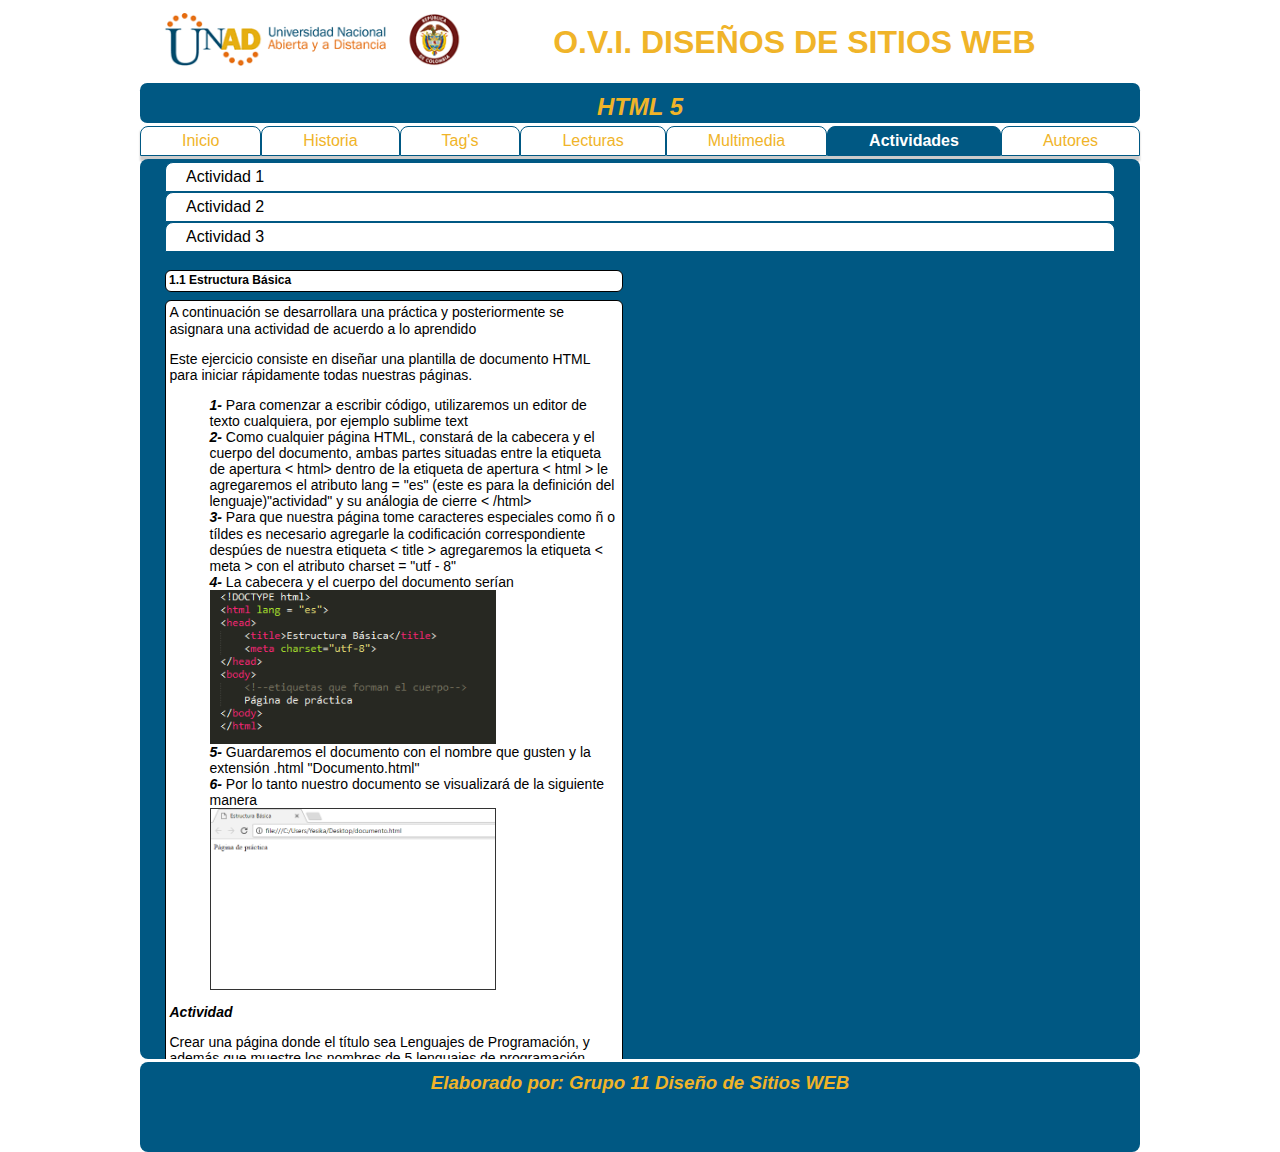
<file: Actividades.html>
<!DOCTYPE hmtl>
<html lang = "es">
<head>
    <title> OVI HTML5 </title>
    <meta charset="utf-8">
    <meta description="Este OVI permite revisar los Tag's de HTML5">
    <script type="text/javascript" src="js/seccionesVisibles.js"></script>
    <link rel="stylesheet" type="text/css" href="css/normalize.css">
    <link rel="stylesheet" type="text/css" href="css/estilos.css">
    
</head>
<body>
    <header class = "margenes"> 
    <section>
            <img  id="unadLogo" src="img/logo.png" alt="logo" width="350px" height="56px">
            <h1 class="tHeader"> O.V.I. DISEÑOS DE SITIOS WEB</h1>      
        </section>
        <section>
            <h2 class="tituloHtml principalLetra principalFondo">HTML 5</h2>
        </section>
<section id="menuH">
            <input type="checkbox" id="btn_menu">
            <label for="btn_menu">
                <img src="img/menu96negro.png" alt="menu">          
            </label>
            <nav class="menu">
                <ul >
                    <li><a class="principalLetra" href="index.html">Inicio</a></li>
                    <li><a class="principalLetra" href="Historia.html">Historia</a></li>
                    <li><a class="principalLetra" href="Tags.html">Tag's</a></li>
                    <li><a class="principalLetra"  href="Lecturas.html">Lecturas</a></li>
                    <li><a class="principalLetra" href="Multimedia.html">Multimedia</a></li>
                    <li><a class="menuSelecionado principalLetra" href="Actividades.html">Actividades</a></li>
                    <li><a class="principalLetra" href="Autores.html">Autores</a></li>
                </ul>
            </nav>
        </section>
    </header>
<section class="contenedorLecturas principalFondo margenes">
    <section class="principal principalTamanoLecturas">
        <section id="subMenuL">
            <nav class = "subMenu">
                <ul >
                    <li> <a class = "letraSubItem" href = "javascript:MostrarActividad('actividadUno')" >Actividad 1 </a></li>
                    <li> <a class = "letraSubItem" href = "javascript:MostrarActividad('actividadDos')">Actividad 2 </a></li>
                    <li> <a class = "letraSubItem" href = "javascript:MostrarActividad('actividadTres')">Actividad 3 </a></li>
                </ul>
            </nav>
        </section>
    <section class="subLecAct altoAct">
        <section id="actividadUno">  
            <h1 class="tSubActividad">1.1 Estructura Básica</h1>
            <article class="pSubLecAct" > 
                <p>
                    A continuación se desarrollara una práctica y posteriormente se asignara una actividad de acuerdo a lo aprendido
                </p>
               <p>
                    Este ejercicio consiste en diseñar una plantilla de documento HTML para iniciar rápidamente todas nuestras páginas.
                    <ul  class = "actividad">
                        <li>
                            <em>1- </em> Para comenzar a escribir código, utilizaremos un editor de texto cualquiera, por ejemplo sublime text
                        </li>
                        <li><em>2- </em> Como cualquier página HTML, constará de la cabecera y el cuerpo del documento, ambas partes situadas entre la etiqueta de apertura < html> dentro de la etiqueta de apertura < html > le agregaremos el atributo lang = "es" (este es para la definición del lenguaje)"actividad" y su análogia de cierre < /html> </li>
                        <li> <em>3- </em> Para que nuestra página tome caracteres especiales como ñ o tíldes es necesario agregarle la codificación correspondiente despúes de nuestra etiqueta < title > agregaremos la etiqueta < meta > con el atributo charset = "utf - 8"</em></li>
                        <li> <em>4- </em> La cabecera y el cuerpo del documento serían <a target="_blank" href="img/actividades/actividadUno.pngx"><img class = "alineadoTextoImagenCentro" id = "htmlLecturas" src="img/actividades/actividadUno.png" border = "1"></a></li>
                        <li> <em>5- </em> Guardaremos el documento con el nombre que gusten y la extensión .html "Documento.html"</li>
                        <li> <em>6- </em> Por lo tanto nuestro documento se visualizará de la siguiente manera </li>
                        <li> <a target="_blank" href="img/actividades/documento.png"><img class = "alineadoTextoImagenCentro" id = "htmlLecturas" src="img/actividades/documento.png" style="border:1px solid #333333;" ></a></li>
                    </ul>
                </p>
                <p><em>Actividad</em></p>
                <p>Crear una página donde el título sea Lenguajes de Programación, y además que muestre los nombres de 5 lenguajes de programación, separados por un saldo de línea</p>
            </article> 
           <h1 class="tSubActividad altoAnchoAct">1.2 Tamaños y Niveles</h1>
           <article class="pSubLecAct marginActUno" > 
                <p>
                    A continuación se desarrollara una práctica y posteriormente se asignara una actividad de acuerdo a lo aprendido
                </p>
               <p>
                   En esta práctica, crearemos un documento HTML para iniciarnos con el tamaño de la fuente.Para profundizar un poco más sobre este tema.
                    <ul  class = "actividad">
                        <li>
                            <em>1- </em> La cabecera del documento junto con la etiqueta de apertura sería
                        </li>
                        <li><a target="_blank" href="img/actividades/actividadDos.png"><img class = "alineadoTextoImagenCentro" id = "htmlLecturas" src="img/actividades/actividadDos.png" style="border:1px solid #333333;" ></a></li>
                        <li><em>2- </em> En una etiqueta tipo P(Parráfo), se le agrega el atributo style este es el elemento encargado de indicar la información de estilo, para darle tamaño a la letra de nuestros parráfos le agregamos la propiedad font-size especifica la dimensión de la letra, para los niveles se pueden utilizar las etiquetas < h1>, < h2>, < h3>, < h4>,< h5>,< h6>, de acuerdo con lo mencionado anteriormente el cuerpo del documento quedaria de la siguiente manera </li>
                         <li><a target="_blank" href="img/actividades/actividadDosBody.png"><img class = "alineadoTextoImagenCentro" id = "htmlLecturas" src="img/actividades/actividadDosBody.png" style="border:1px solid #333333;" ></a></li>
                        <li> <em>3- </em> Guardaremos el documento con el nombre que gusten y la extensión .html "Documento.html"</li>
                         <li><a target="_blank" href="img/actividades/actividadDosResultado.png"><img class = "alineadoTextoImagenCentro" id = "htmlLecturas" src="img/actividades/actividadDosResultado.png" style="border:1px solid #333333;" ></a></li>
                      </ul>
                </p>
                <p><em>Actividad</em></p>
                <p>Crear una página donde contenga un título de primer nivel < h1> y luego dos títulos de segundo y tercer nivel, definir un parráfo para cada titulo de segundo y tercer nivel y darle tamaño de letra para el parráfo de segundo nivel un tamaño medio y para los de tercer nivel un tamaño pequeño.</p>
            </article> 
            </section>
     </section> 
    
     </section>
</section>
<footer class="principalFondo margenes">
        <h3 class="tituloHtml principalLetra">Elaborado por: Grupo 11 Diseño de Sitios WEB</h6>
    </footer>
<body>
</html>
</file>
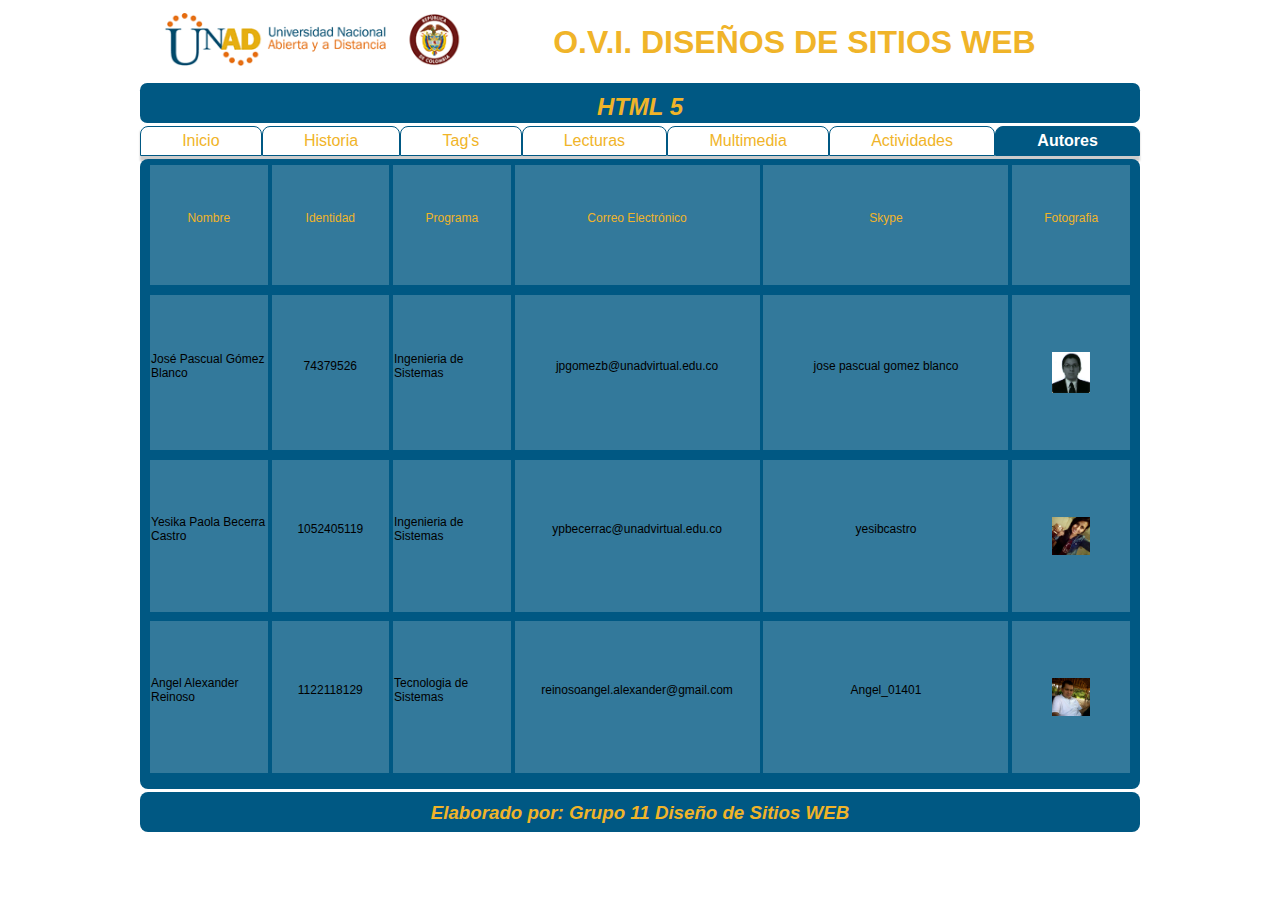
<file: Autores.html>
<!DOCTYPE html>
<html lang="es">
<head>
	<title>OVI HTML5</title>
	<meta charset="utf-8">
	<meta description="Este OVI permite revisar los Tag's de HTML5">
	<link rel="stylesheet" type="text/css" href="css/normalize.css">
	<link rel="stylesheet" type="text/css" href="css/estilos.css">
</head>

<body>
	<header class="margenes">
		<section>
			<img  id="unadLogo" src="img/logo.png" alt="logo" width="350px" height="56px">
			<h1 class="tHeader"> O.V.I. DISEÑOS DE SITIOS WEB</h1>		
		</section>
		<section>
			<h2 class="tituloHtml principalLetra principalFondo">HTML 5</h2>
		</section>	
		<section id="menuH">
			<input type="checkbox" id="btn_menu">
			<label for="btn_menu">
				<img src="img/menu96negro.png" alt="menu">			
			</label>
			<nav class="menu">
				<ul >
					<li><a class="principalLetra" href="index.html">Inicio</a></li>
					<li><a class="principalLetra" href="Historia.html">Historia</a></li>
					<li><a class="principalLetra" href="Tags.html">Tag's</a></li>
					<li><a class="principalLetra" href="Lecturas.html">Lecturas</a></li>
					<li><a class="principalLetra" href="Multimedia.html">Multimedia</a></li>
					<li><a class="principalLetra" href="Actividades.html">Actividades</a></li>
					<li><a class="menuSelecionado principalLetra" href="Autores.html">Autores</a></li>
				</ul>
			</nav>
		</section>
	</header>
	
	<section class="contenedor principalFondo margenes">
		<div class="autores">
			<div class="titAutores principalLetra itemGeneral"><p>Nombre</p></div>
			<div class="titAutores principalLetra itemGeneral"><p>Identidad</p></div>
			<div class="titAutores principalLetra itemGeneral"><p>Programa</p></div>
			<div class="titAutores principalLetra itemCorreo"><p>Correo Electrónico</p></div>
			<div class="titAutores principalLetra itemCorreo"><p>Skype</p></div>
			<div class="titAutores principalLetra itemGeneral"><p>Fotografia</p></div>

			<div class="itemAutores itemGeneral"><p>José Pascual Gómez Blanco</p></div>
			<div class="itemAutores itemGeneral"><p>74379526</p></div>
			<div class="itemAutores itemGeneral"><p>Ingenieria de Sistemas</p></div>
			<div class="itemAutores itemCorreo"><p>jpgomezb@unadvirtual.edu.co</p></div>
			<div class="itemAutores itemCorreo"><p>jose pascual gomez blanco</p></div>
			<div class="itemAutores itemGeneral"><img class="AutorFoto" src="img/foto.png" alt="menu"></div>

			<div class="itemAutores itemGeneral"><p>Yesika Paola Becerra Castro</p></div>
			<div class="itemAutores itemGeneral"><p>1052405119</p></div>
			<div class="itemAutores itemGeneral"><p>Ingenieria de Sistemas</p></div>
			<div class="itemAutores itemCorreo"><p>ypbecerrac@unadvirtual.edu.co</p></div>
			<div class="itemAutores itemCorreo"><p>yesibcastro</p></div>
			<div class="itemAutores itemGeneral"><img class="AutorFoto" src="img/Yesika.png" alt="menu"></div>

			<div class="itemAutores itemGeneral"><p>Angel Alexander Reinoso</p></div>
			<div class="itemAutores itemGeneral"><p>1122118129</p></div>
			<div class="itemAutores itemGeneral"><p>Tecnologia de Sistemas</p></div>
			<div class="itemAutores itemCorreo"><p>reinosoangel.alexander@gmail.com</p></div>
			<div class="itemAutores itemCorreo"><p>Angel_01401</p></div>
			<div class="itemAutores itemGeneral"><img class="AutorFoto" src="img/Angel.png" alt="menu"></div>

<!--
			<div class="itemAutores itemGeneral"><p>José Pascual Gómez Blanco</p></div>
			<div class="itemAutores itemGeneral"><p>74379526</p></div>
			<div class="itemAutores itemGeneral"><p>Ingenieria de Sistemas</p></div>
			<div class="itemAutores itemCorreo"><p>jpgomezb@unadvirtual.edu.co</p></div>
			<div class="itemAutores itemCorreo"><p>jose pascual gomez blanco</p></div>
			<div class="itemAutores itemGeneral"><img class="AutorFoto" src="img/foto.png" alt="menu"></div>

			<div class="itemAutores itemGeneral"><p>José Pascual Gómez Blanco</p></div>
			<div class="itemAutores itemGeneral"><p>74379526</p></div>
			<div class="itemAutores itemGeneral"><p>Ingenieria de Sistemas</p></div>
			<div class="itemAutores itemCorreo"><p>jpgomezb@unadvirtual.edu.co</p></div>
			<div class="itemAutores itemCorreo"><p>jose pascual gomez blanco</p></div>
			<div class="itemAutores itemGeneral"><img class="AutorFoto" src="img/foto.png" alt="menu"></div>

			<div class="itemAutores itemGeneral"><p>José Pascual Gómez Blanco</p></div>
			<div class="itemAutores itemGeneral"><p>74379526</p></div>
			<div class="itemAutores itemGeneral"><p>Ingenieria de Sistemas</p></div>
			<div class="itemAutores itemCorreo"><p>jpgomezb@unadvirtual.edu.co</p></div>
			<div class="itemAutores itemCorreo"><p>jose pascual gomez blanco</p></div>
			<div class="itemAutores itemGeneral"><img class="AutorFoto" src="img/foto.png" alt="menu"></div>
-->
		</div>
	</section>
	<footer class="principalFondo margenes">
		<h3 class="tituloHtml principalLetra">Elaborado por: Grupo 11 Diseño de Sitios WEB</h6>
	</footer>
</body>
</html>
</file>
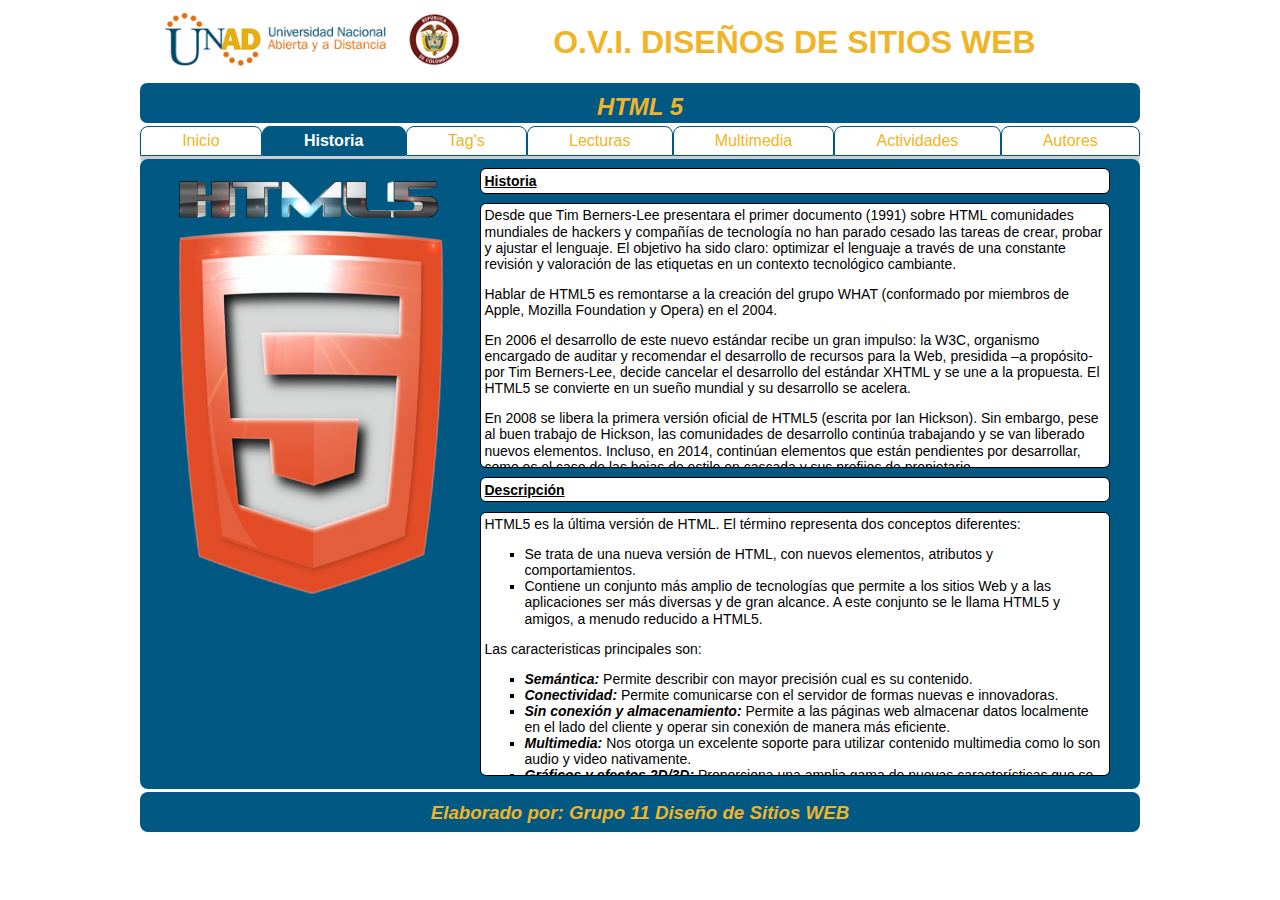
<file: Historia.html>
<!DOCTYPE html>
<html lang="es">
<head>
	<title>OVI HTML5</title>
	<meta charset="utf-8">
	<meta description="Este OVI permite revisar los Tag's de HTML5">
	<link rel="stylesheet" type="text/css" href="css/normalize.css">
	<link rel="stylesheet" type="text/css" href="css/estilos.css">
</head>

<body>
	<header class="margenes">
		<section>
			<img  id="unadLogo" src="img/logo.png" alt="logo" width="350px" height="56px">
			<h1 class="tHeader"> O.V.I. DISEÑOS DE SITIOS WEB</h1>		
		</section>
		<section>
			<h2 class="tituloHtml principalLetra principalFondo">HTML 5</h2>
		</section>	
		<section id="menuH">
			<input type="checkbox" id="btn_menu">
			<label for="btn_menu">
				<img src="img/menu96negro.png" alt="menu">			
			</label>
			<nav class="menu">
				<ul >
					<li><a class="principalLetra" href="index.html">Inicio</a></li>
					<li><a class="menuSelecionado principalLetra" href="Historia.html">Historia</a></li>
					<li><a class="principalLetra" href="Tags.html">Tag's</a></li>
					<li><a class="principalLetra" href="Lecturas.html">Lecturas</a></li>
					<li><a class="principalLetra" href="Multimedia.html">Multimedia</a></li>
					<li><a class="principalLetra" href="Actividades.html">Actividades</a></li>
					<li><a class="principalLetra" href="Autores.html">Autores</a></li>
				</ul>
			</nav>
		</section>
	</header>
	
	<section class="contenedor principalFondo margenes">
		<aside class="asideLogo">
			<img id="htmlLogo" src="img/html5-1841458_1280.png" width="343" height="384">			
		</aside>	
		<section class="principal principalTamano">
			<section class="subPrincipal">
				<h1 class="tSubPrincipal">Historia</h1>	
				<article class="pSubPrincipal"> 
					<p>
						Desde que Tim Berners-Lee presentara el primer documento (1991) sobre HTML comunidades mundiales de hackers y compañías de tecnología no han parado cesado las tareas de crear, probar y ajustar el lenguaje. El objetivo ha sido claro: optimizar el lenguaje a través de una constante revisión y valoración de las etiquetas en un contexto tecnológico cambiante.
					</p>
					<p>
						Hablar de HTML5 es remontarse a la creación del grupo WHAT (conformado por miembros de Apple, Mozilla Foundation y Opera) en el 2004.
					</p>
					<p>
						En 2006 el desarrollo de este nuevo estándar recibe un gran impulso: la W3C, organismo encargado de auditar y recomendar el desarrollo de recursos para la Web, presidida –a propósito- por Tim Berners-Lee, decide cancelar el desarrollo del estándar XHTML y se une a la propuesta. El HTML5 se convierte en un sueño mundial y su desarrollo se acelera.
					</p>
					<p>
						En 2008 se libera la primera versión oficial de HTML5 (escrita por Ian Hickson). Sin embargo, pese al buen trabajo de Hickson, las comunidades de desarrollo continúa trabajando y se van liberado nuevos elementos. Incluso, en 2014, continúan elementos que están pendientes por desarrollar, como es el caso de las hojas de estilo en cascada y sus prefijos de propietario.
					</p>
					<p>
						<a  class="referencias" href="http://juanca.e-lexia.com/2014/10/origen-del-html/" target="_blank">
							Tomado de: http://juanca.e-lexia.com/2014/10/origen-del-html/
						</a>
					</p>
				</article>
			</section>			
			<section class="subPrincipal">
				<h1 class="tSubPrincipal">Descripción</h1>
				<article class="pSubPrincipal">
					<p>
						HTML5  es la última versión de HTML. El término representa dos conceptos diferentes:
					</p>
					<p>
						<ul class="listas">
							<li>Se trata de una nueva versión de HTML, con nuevos elementos, atributos y comportamientos.</il>
							<li>Contiene un conjunto más amplio de tecnologías que permite a los sitios Web y a las aplicaciones ser más diversas y de gran alcance. A este conjunto se le llama HTML5 y amigos, a menudo reducido a HTML5.</il>
						</ul>
					</p>	
					<p>
						Las caracteristicas principales son:
					</p>
					<p>
						<ul class="listas">
							<li><em>Semántica:</em> Permite describir con mayor precisión cual es su contenido.</li>
							<li><em>Conectividad:</em> Permite comunicarse con el servidor de formas nuevas e innovadoras.</li>
							<li><em>Sin conexión y almacenamiento:</em> Permite a las páginas web almacenar datos localmente en el lado del cliente y operar sin conexión de manera más eficiente.</li>
							<li><em>Multimedia:</em> Nos otorga un excelente soporte para utilizar contenido multimedia como lo son audio y video nativamente.</li>
							<li><em>Gráficos y efectos 2D/3D:</em> Proporciona una amplia gama de nuevas características que se ocupan de los gráficos en la web como lo son canvas 2D, WebGL, SVG, etc.</li>
							<li><em>Rendimiento e Integración:</em> Proporciona una mayor optimización de la velocidad y un mejor uso del hardware.</li>
							<li><em>Acceso al dispositivo:</em> Proporciona APIs para el uso de varios compomentes internos de entrada y salida de nuestro dispositivo.</li>
							<li><em>CSS3:</em> Nos ofrece una nueva gran variedad de opciones para hacer diseños más sofisticados.</li>
						</ul>
					</p>	
					<p>
						<a  class="referencias" href="https://developer.mozilla.org/es/docs/HTML/HTML5" target="_blank">
							Tomado de: https://developer.mozilla.org/es/docs/HTML/HTML5
						</a>
					</p>			
				</article>
			</section>	
		</section>
	</section>
	<footer class="principalFondo margenes">
		<h3 class="tituloHtml principalLetra">Elaborado por: Grupo 11 Diseño de Sitios WEB</h6>
	</footer>
</body>
</html>
</file>
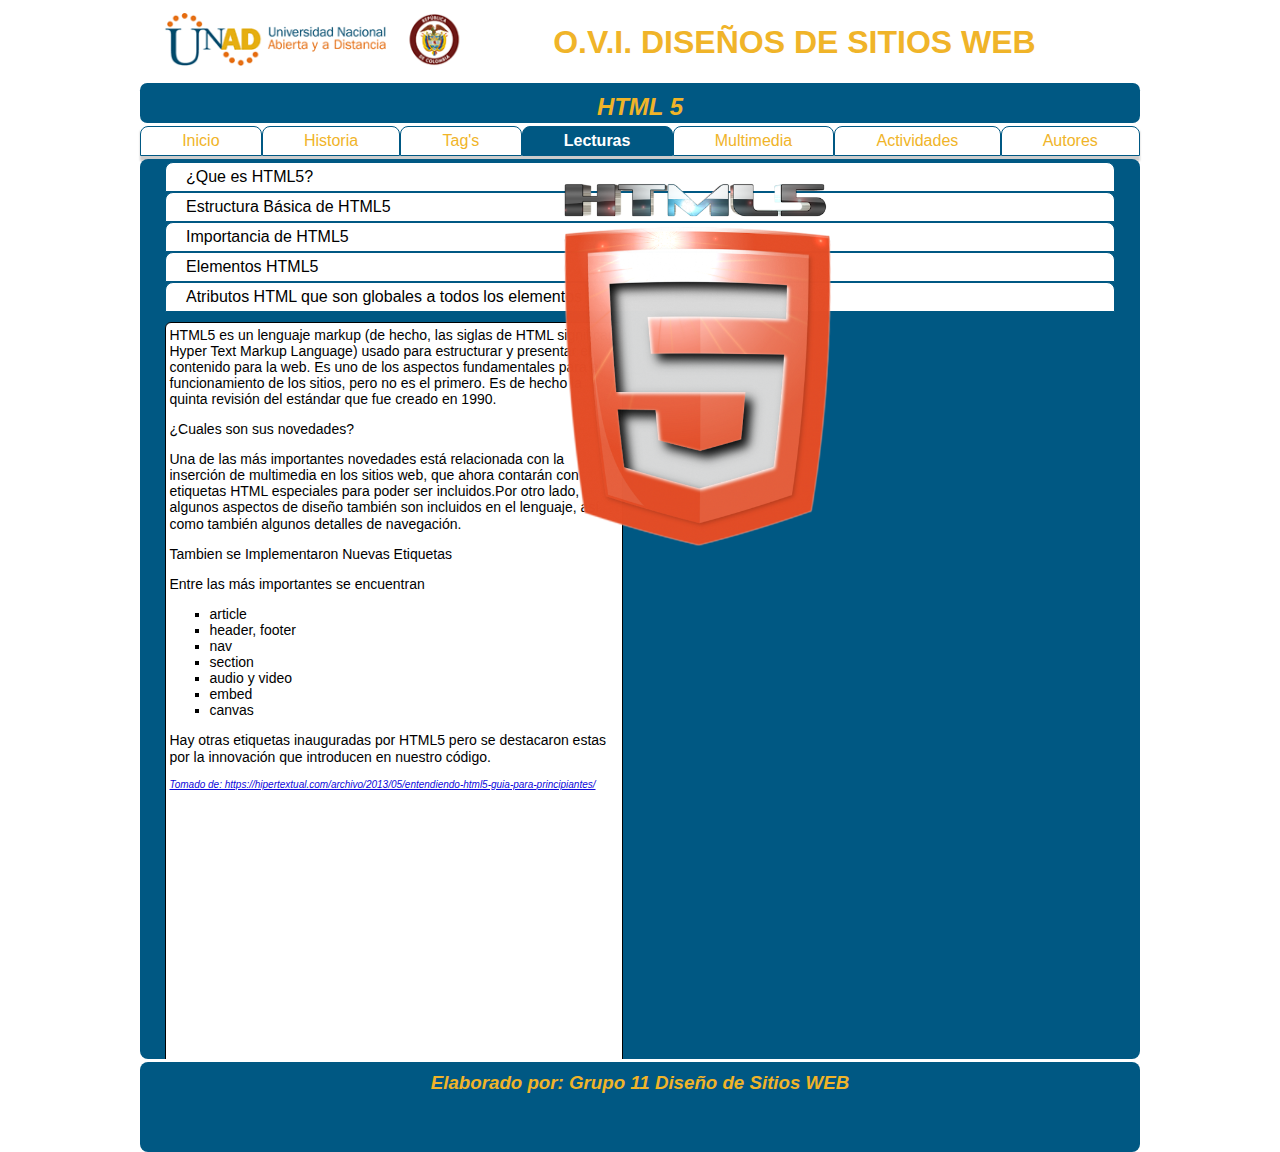
<file: Lecturas.html>
<!DOCTYPE hmtl>
<html lang = "es">
<head>
	<title> OVI HTML5 </title>
	<meta charset="utf-8">
	<meta description="Este OVI permite revisar los Tag's de HTML5">
	<script type="text/javascript" src="js/seccionesVisibles.js"></script>
	<link rel="stylesheet" type="text/css" href="css/normalize.css">
	<link rel="stylesheet" type="text/css" href="css/estilos.css">
	
</head>
<body>
	<header class = "margenes"> 
	<section>
			<img  id="unadLogo" src="img/logo.png" alt="logo" width="350px" height="56px">
			<h1 class="tHeader"> O.V.I. DISEÑOS DE SITIOS WEB</h1>		
		</section>
		<section>
			<h2 class="tituloHtml principalLetra principalFondo">HTML 5</h2>
		</section>
<section id="menuH">
			<input type="checkbox" id="btn_menu">
			<label for="btn_menu">
				<img src="img/menu96negro.png" alt="menu">			
			</label>
			<nav class="menu">
				<ul >
					<li><a class="principalLetra" href="index.html">Inicio</a></li>
					<li><a class="principalLetra" href="Historia.html">Historia</a></li>
					<li><a class="principalLetra" href="Tags.html">Tag's</a></li>
	           		<li><a class="menuSelecionado principalLetra"  href="Lecturas.html">Lecturas</a></li>
				    <li><a class="principalLetra" href="Multimedia.html">Multimedia</a></li>
					<li><a class="principalLetra" href="Actividades.html">Actividades</a></li>
					<li><a class="principalLetra" href="Autores.html">Autores</a></li>
				</ul>
			</nav>
		</section>
	</header>
<section class="contenedorLecturas principalFondo margenes">
	<section class="principal principalTamanoLecturas">
		<section id="subMenuL">
			<nav class = "subMenu">
				<ul >
			<li> <a class = "letraSubItem" href = "javascript:MostrarOcultar('lecturaUno')" >  ¿Que es HTML5? </a></li>
			<li> <a class = "letraSubItem" href = "javascript:MostrarOcultar('lecturaDos')">  Estructura Básica de HTML5 </a></li>
			<li> <a class = "letraSubItem" href = "javascript:MostrarOcultar('lecturaTres')">  Importancia de HTML5 </a></li>
			<li> <a class = "letraSubItem" href = "javascript:MostrarOcultar('lecturaCuatro')">  Elementos HTML5 </a></li>
			<li> <a class = "letraSubItem" href = "javascript:MostrarOcultar('lecturaCinco')"> Atributos HTML que son globales a todos los elementos </a></li>
				</ul>
			</nav>
		</section>
	<section class="subLecAct altoLec">
		<section id="lecturaUno"> 	
			<article class="pSubLecAct" > 
           		<p>HTML5 es un lenguaje markup (de hecho, las siglas de HTML significan Hyper Text Markup Language) usado para estructurar y presentar el contenido para la web. Es uno de los aspectos fundamentales para el funcionamiento de los sitios, pero no es el primero. Es de hecho la quinta revisión del estándar que fue creado en 1990.
           		</p> 
           		<p>
				¿Cuales son sus novedades?
           		</p>
           		<p>
           		Una de las más importantes novedades está relacionada con la inserción de multimedia en los sitios web, que ahora contarán con etiquetas HTML especiales para poder ser incluidos.Por otro lado, algunos aspectos de diseño también son incluidos en el lenguaje, así como también algunos detalles de navegación.
           		</p>
           		<p>
           		Tambien se Implementaron Nuevas Etiquetas</p>
           		<p>	Entre las más importantes se encuentran 
           		<ul class="listas">
           			<li>article</li>
           			<li>header, footer</li>
           			<li>nav</li>
           			<li>section </li>
           			<li>audio y video</li>
           			<li>embed </li>
           			<li>canvas</li>

           		</ul>
           	    </p>
           	    Hay otras etiquetas inauguradas por HTML5 pero se destacaron estas por la innovación que introducen en nuestro código.
           	    <p>

           	    </p>
				<p>
					<a  class="referencias" href="https://hipertextual.com/archivo/2013/05/entendiendo-html5-guia-para-principiantes/" target="_blank">
						Tomado de: https://hipertextual.com/archivo/2013/05/entendiendo-html5-guia-para-principiantes/
					</a>
				</p>
            </article> 
        	<article class = "imgEtiquetas"> 
           		<img  id = "htmlEstructura" src="img/html5-1841458_1280.png" width="343" height="384">
        	</article> 
        </section>
     </section> 
     <section class="subLecAct altoLec">  
   		<section class="oculto" id="lecturaDos"> 
       	    <article class="pSubLecAct pMarginLDos" > 
        	    <p>HTML5 tiende a ser una estructura muy semántica, sus etiquetas son muy básicas, ahora realizaremos una estructura básica de HTML5. </p> 
   	           	<p>
   	           		<ul>
   	           			<li><em>1- </em> se debe colocar él <img class = "alineadoTextoImagenCentro" id = "htmlLecturas" src="img/lecturas/doctype.png" border = "1">   es una instrucción especial que va al inicio de nuestro documento html y que permite al navegador entender en que versión de HTML estamos utilizando</li>
   	           			<li><em>2-</em> después la etiqueta html seguido de la etiqueta lang para el idioma  <img src="img/lecturas/lang.png" border = "1">
   	           			</li>
   	           			<li><em>3- </em>luego la etiqueta <img class = "alineadoTextoImagenCentro" id = "htmlLecturas" src="img/lecturas/head.png" border = "1" >la cual provee información general (metadatos) acerca del documento, incluyendo su título y enlaces a scripts y hojas de estilos</li>
   	           			<li><em>4- </em> ahora el título <img class = "alineadoTextoImagenCentro" id = "htmlLecturas" src="img/lecturas/title.png" border = "1"> la cual es para darle título a la página</li>
   	           			<li><em>5- </em>la etiqueta <img class = "alineadoTextoImagenCentro" id = "htmlLecturas" src="img/lecturas/meta.png" border = "1"> en la cual le decimos al navegador que tipo de codificado es el documento html, de preferencia se usa el UTF-8 que acepta acentos y ñ con más compatibilidad</li>
   	           			<li><em>6- </em> las etiquetas <img class = "alineadoTextoImagenCentro" class = "alineadoTextoImagenCentro" id = "htmlLecturas"src="img/lecturas/link.png" border = "1"> son las que especifican relación entre el documento actual y un recurso externo. </li>
   	           		</ul>
   	           	</p>  
            	<p> Ahora es el turno del cuerpo de nuestra página o BODY representa el contenido del documento HTML, solo puede haber un elemento <img id = "htmlLecturas" src="img/lecturas/body.png" border = "1" > en un documento
				<p>
					<ul >
						<li><em>1- </em>La etiqueta <img class = "alineadoTextoImagenCentro" id = "htmlLecturas" src="img/lecturas/header.png" border = "1"> es la cabecera donde va el nombre del sitio,el logotipo y la descripción de la página por ejemplo <img id = "htmlLecturas" src="img/lecturas/ejemploHeader.png" border = "1"></li>
						<li><em>2- </em> pasamos por el contenido o <img class = "alineadoTextoImagenCentro" id = "htmlLecturas" src="img/lecturas/section.png" border = "1"> representa una sección genérica de un documento, sirve para determinar que contenido corresponde a que parte de un esquema</li>
						<li><em>3- </em> dentro del section usaremos la etiqueta <img id = "htmlLecturas" src="img/lecturas/tituloH2.png" border = "1"> de título y el contenido en etiquetas <img class = "alineadoTextoImagenCentro" id = "htmlLecturas" src="img/lecturas/etiquetaP.png" border = "1"> dentro de una etiqueta llamada  <img class = "alineadoTextoImagenCentro" id = "htmlLecturas" src="img/lecturas/article.png" border = "1"> para articulos o post.</li>
						<li><em>4- </em> otra etiqueta interesante es <img class = "alineadoTextoImagenCentro" id = "htmlLecturas" src="img/lecturas/aside.png" border = "1"> es una barra lateral y muy fácil de implementar</li>
					</ul>
					</p>Por último con el pie de página con la etiqueta <img class = "alineadoTextoImagenCentro" id = "htmlLecturas" src="img/lecturas/footer.png" border = "1"> </p>
					<p> <em>Ahora veamos nuestro código completo </em></p>
             </article> 
             <article class = "imgEtiquetas"> 
				<img id = "htmlEstructura" src="img/lecturas/estructuraBasica.png" border = ""2>
        	</article> 
    	</section> 
     </section>    
     <section class="subLecAct altoLec">  
    	<section class="oculto" id="lecturaTres"> 
    		 <article class="pSubLecAct pMarginLTres" > 
        	<p>Entender HTML5 es entender que hoy nos conectamos desde teléfonos móviles, tabletas, eBooks, netbooks, computadores y otra gama de dispositivos. 
			Es entender que se acabaron los web master y hoy hablamos de equipos multidisciplinarios de empresas de tecnología que cuentan con frontends, backends, sysadmins, mobiledevs, comunity manager y arquitectos de información en los proyectos que están reinventando mercados y generando tráfico e ingresos.</p>  
			<p>Todas las empresas gigantes de la web como Microsoft, Google, Apple, Adobe, Facebook, Yahoo!, Mozilla entre otras, hoy se mueven a través de HTML5, lo apoyan y tienen propuestas que los hacen competir en código en el navegador.<br><br>
			Este tipo de lenguaje es uno de los más evolucionados que existe en estos momentos por lo que puede aportar una serie de ventajas interesantes para los portales al trabajar con un sistema que se encuentra en la actualidad.
			</p>
			<p>El lenguaje HTML5 se encuentra disponible para la gran mayoría de navegadores tanto convencionales como web móvil.<br>
		<div class="gallery">
				<a target="_blank" href="img/lecturas/navegadores.jpg">
    			 <img src="img/lecturas/navegadores.jpg">
  				</a>
  			</div>
  		</p>
            </article> 
             <article class = "pSubPrincipalLecturasDer">
             	<p>El crecimiento de HTML5 sin duda este es un dato que da peso al uso de este tipo de lenguaje ya que entre otras afirmaciones, se observa que en un periodo breve de tiempo el 80% de las aplicaciones en plataformas móviles llevaran HTML5.</p>
             	<p>
             		<em>¡HTML5 es una versión para todos! </em><br><br>
					Ahora que los dispositivos y las computadoras de escritorio tienen browsers inteligentes, los diseñadores web no se tienen que preocupar por adaptar sus sitios y aplicaciones web muchas veces. Pueden generar una sola versión del contenido y tener la confianza de que en todos lados se verá correctamente. Además cuando alguien invente un nuevo dispositivo, ¡todos los sitios con HTML5 serán automáticamente compatibles!

             	</p>
             	<p> En conclusión: Al hablar de HTML5 estamos hablando realmente de una familia de tecnologías que en combinación nos proporcionan una nueva serie de posibilidades al momento de construir aplicaciones y sitios web. Concretamente esta familia está conformada del ya conocido HTML, Javascript y CSS3, los cuales anteriormente ya eran utilizados al construir nuestros sitios, sin embargo, con HTML5 es un tanto distinto ya que son soportados de forma nativa, es decir, al definir un script ya no es necesario establecer su tipo ya que se sobreentenderá que utilizaremos Javascript, lo mismo sucede con los estilos ya que se tomarán como CSS3 por defecto.</p>
             </article>
    	</section> 
	</section>
	 <section class="subLecAct altoLec">  
    	<section class="oculto" id="lecturaCuatro"> 
    		 <article class="pSubLecAct pMarginLCuatro" > 
        	<p>Todos los elementos del estándar HTML5 están listados aquí, descritos por su etiqueta de apertura y agrupados por su función. <br>
				Estos son los nuevos elementos añadidos en HTML5
			</p>  
			<em>Secciones:</em><br>
			< section > Define una sección en un documento <br>
			< nav > Define una sección que solamente contiene enlaces de navegación <br>
			< article > Define contenido autónomo que podría existir independientemente del resto del contenido <br>
			< aside >Define contenido autónomo que podría existir independientemente  del resto del contenido <br>
			< header >Define la cabecera de una página o sección. Usualmente contiene un logotipo, el título del sitio web y una tabla de navegación de contenidos
			<br>
			< footer >Define el pie de una página o sección. Usualmente contiene un mensaje de derechos de autoría, algunos enlaces a información legal o direcciones para dar información de retroalimentación <br>
			< main >Define el contenido principal o importante en el documento. Solamente existe un elemento < main > en el documento<br><br>
			<em>Agrupación de Contenido:</em> <br>
			< figure > Representa una figura ilustrada como parte del documento <br>
			< figcaption > Representa la leyenda de una figura <br><br>
			<em>Semántica a nivel texto:</em><br>
			< data >Asocia un equivalente legible por máquina a sus contenidos. (Este elemento está sólamente en la versión de la  WHATWG del estandar HTML, y no en la versión de la W3C de HTML5).<br>
			< time >Representa un valor de fecha y hora; el equivalente legible por máquina puede ser representado en el atributo datetime.<br>
			< mark > Representa texto resaltado con propósitos de referencia, es decir por su relevancia en otro contexto.<br>
			< ruby >Representa contenidos a ser marcados con anotaciones ruby,  recorridos cortos de texto presentados junto al texto. Estos son utilizados con regularidad en conjunto a lenguajes de Asia del Este, donde las anotaciones actúan como una guía para la pronunciación, como el furigana Japonés.<br>
			< rt >Representa el texto de una anotación ruby. <br>
			< rp >Representa los paréntesis alrededor de una anotación ruby, usada para mostrar la anotación de manera alterna por los navegadores que no soporten despliegue estandar para las anotaciones.<br>
			< bdi >Representa un texto que debe ser aislado de sus alrededores para el formateado bidireccional del texto.  Permite incrustar un fragmento de texto con una direccionalidad diferente o desconocida	<br>
			< wbr >Representa una oportunidad de salto de línea, es decir, un punto sugerido de envoltura donde el texto de múltiples líneas puede ser dividido para mejorar su legibilidad.<br><br>
			<em>Contenido incrustado:</em><br>
			< embed >Representa un punto de integración para una aplicación o contenido interactivo externo que por lo general no es HTML.<br>
			< video >Representa un video, y sus archivos de audio y capciones asociadas, con la interfaz necesaria para reproducirlos. <br>
			< audio >Representa un sonido o stream de audio.<br>
			< source >Permite a autores especificar recursos multimedia alternativos para los elementos multimedia como  < video > o < audio > <br>
		    < track >Permite a autores especificar una pista de texto temporizado para elementos multimedia como < video > o  < audio >.<br>
		    < canvas >Representa un área de mapa de bits  en el que se pueden utilizar scripts para renderizar gráficos como gráficas, gráficas de juegos o cualquier imagen visual al vuelo.<br>
		    < svg >Define una imagen vectorial embebida.<br>
		    < math >Define una fórmula matemática<br><br>
		    <em>Formularios:</em><br>
		    < datalist >Representa un conjunto de opciones predefiniddas para otros controles.<br>
			< keygen >Representa un control de par generador de llaves.<br>
			< output >Representa el resultado de un cálculo.<br>
			< progress >Representa el progreso de finalización de una tarea<br>
			< meter >Representa la medida escalar (o el valor fraccionario) dentro de un rango conocido.<br><br>
			<em>Elementos interactivos</em><br>
			< details >Representa un widget desde el que un usuario puede obtener información o controles adicionales.<br>
			< summary >Representa un resumen, título o leyenda para un elemento  < details > dado.<br>
			< command >Representa un comando que un usuario puede invocar<br> 
			< menu>Representa una lista de comandos .<br><br>
			<p>
						<a  class="referencias" href="http://juanca.e-lexia.com/2014/10/origen-del-html/" target="_blank">
							Tomado de: http://juanca.e-lexia.com/2014/10/origen-del-html/
						</a>
					</p>
            </article> 
             <article class = "pSubPrincipalLecturasDer">
             	<br><p> Click sobre la imagen para visualizarla en otra pestaña</p>
             	<div class="gallery">
				<a target="_blank" href="img/lecturas/imgGaleryUno.png">
    			 <img src="img/lecturas/imgGaleryUno.png">
  				</a>
  					<div class="desc">Elemento raíz</div>
  			</div>
  				<div class="gallery">
  				<a target="_blank" href="img/lecturas/imgGaleryDos.png">
    				<img src="img/lecturas/imgGaleryDos.png" >
  				</a>
  				<div class="desc">Metadados del documento</div>
				</div>
			<div class="gallery">
  				<a target="_blank" href="img/lecturas/imgGaleryTres.png">
    				<img src="img/lecturas/imgGaleryTres.png" >
  				</a>
  				<div class="desc">Scripting</div>
				</div>
			<div class="gallery himgGalleryUno">
  				<a target="_blank" href="img/lecturas/imgGaleryCuatro.png">
    				<img src="img/lecturas/imgGaleryCuatro.png" >
  				</a>
  				<div class="desc 	">Secciones</div>
			</div>
			<div class="gallery">
  				<a target="_blank" href="img/lecturas/imgGaleryCinco.png">
    				<img src="img/lecturas/imgGaleryCinco.png" >
  				</a>
  				<div class="desc">Agrupación de Contenido</div>
			</div>
			<div class="gallery">
  				<a target="_blank" href="img/lecturas/imgGalerySeis.png">
    				<img src="img/lecturas/imgGalerySeis.png" >
  				</a>
  				<div class="desc">Semántica a nivel de Texto</div>
			</div>
			<div class="gallery">
  				<a target="_blank" href="img/lecturas/imgGalerySiete.png">
    				<img src="img/lecturas/imgGalerySiete.png" >
  				</a>
  				<div class="desc">Ediciones</div>
			</div>
			<div class="gallery">
  				<a target="_blank" href="img/lecturas/imgGaleryOcho.png">
    				<img src="img/lecturas/imgGaleryOcho.png" >
  				</a>
  				<div class="desc">Contenido incrustado</div>
			</div>
			<div class="gallery">
  				<a target="_blank" href="img/lecturas/imgGaleryNueve.png">
    				<img src="img/lecturas/imgGaleryNueve.png" >
  				</a>
  				<div class="desc">Datos tabulares</div>
			</div>
			<div class="gallery">
  				<a target="_blank" href="img/lecturas/imgGaleryDiez.png">
    				<img src="img/lecturas/imgGaleryDiez.png" >
  				</a>
  				<div class="desc">Formularios</div>
			</div>
			<div class="gallery">
  				<a target="_blank" href="img/lecturas/imgGaleryOnce.png">
    				<img src="img/lecturas/imgGaleryOnce.png" >
  				</a>
  				<div class="desc">Elementos interactivos</div>
			</div>
          </article>
    	</section> 
	</section>
	<section class="subLecAct altoLec">  
    	<section class="oculto" id="lecturaCinco"> 
    		 <article class="pSubLecAct pMarginLCinco" > 
        	<p>A continuación se encuentra un listado de los atributos que se pueden utilizar en todos los elementos de HTML5 y que se denominan atributos globales.</p>  
        	<em>contenteditable </em><br> Especifica si el contenido de un elemento es editable o no <br><br>
        	<em>contextmeu</em><br>Especifica el menú contextual de un elemento. El menú contextual aparece cuando un usuario hace clic en el elemento. No tiene soporte en ningún navegador.</br><br>
        	<em>draggable </em><br>Especifica si un elemento se puede arrastrar o no. </br><br>
        	<em>dropzone </em><br>Especifica si los datos al ser arrastrados se copian,mueven o vinculan.No soportado en ningún navegador.</br><br>
        	<em>spellcheck </em><br>Especifica si el elemento ha de tener su ortografía y gramática marcada o no. Los elementos que pueden tener revisión ortográfica son: inputs de tipo texto, textareas y elementos en modo editable.

            </article> 
             <article class = "imgEtiquetas"> 
				<img id = "htmlEstructura" src="img/lecturas/etiquetasGlobales.png" border = "1">
        	</article> 
    	</section> 
	</section>
</section>
</section>
<footer class="principalFondo margenes">
		<h3 class="tituloHtml principalLetra">Elaborado por: Grupo 11 Diseño de Sitios WEB</h6>
	</footer>
<body>
</html>
</file>
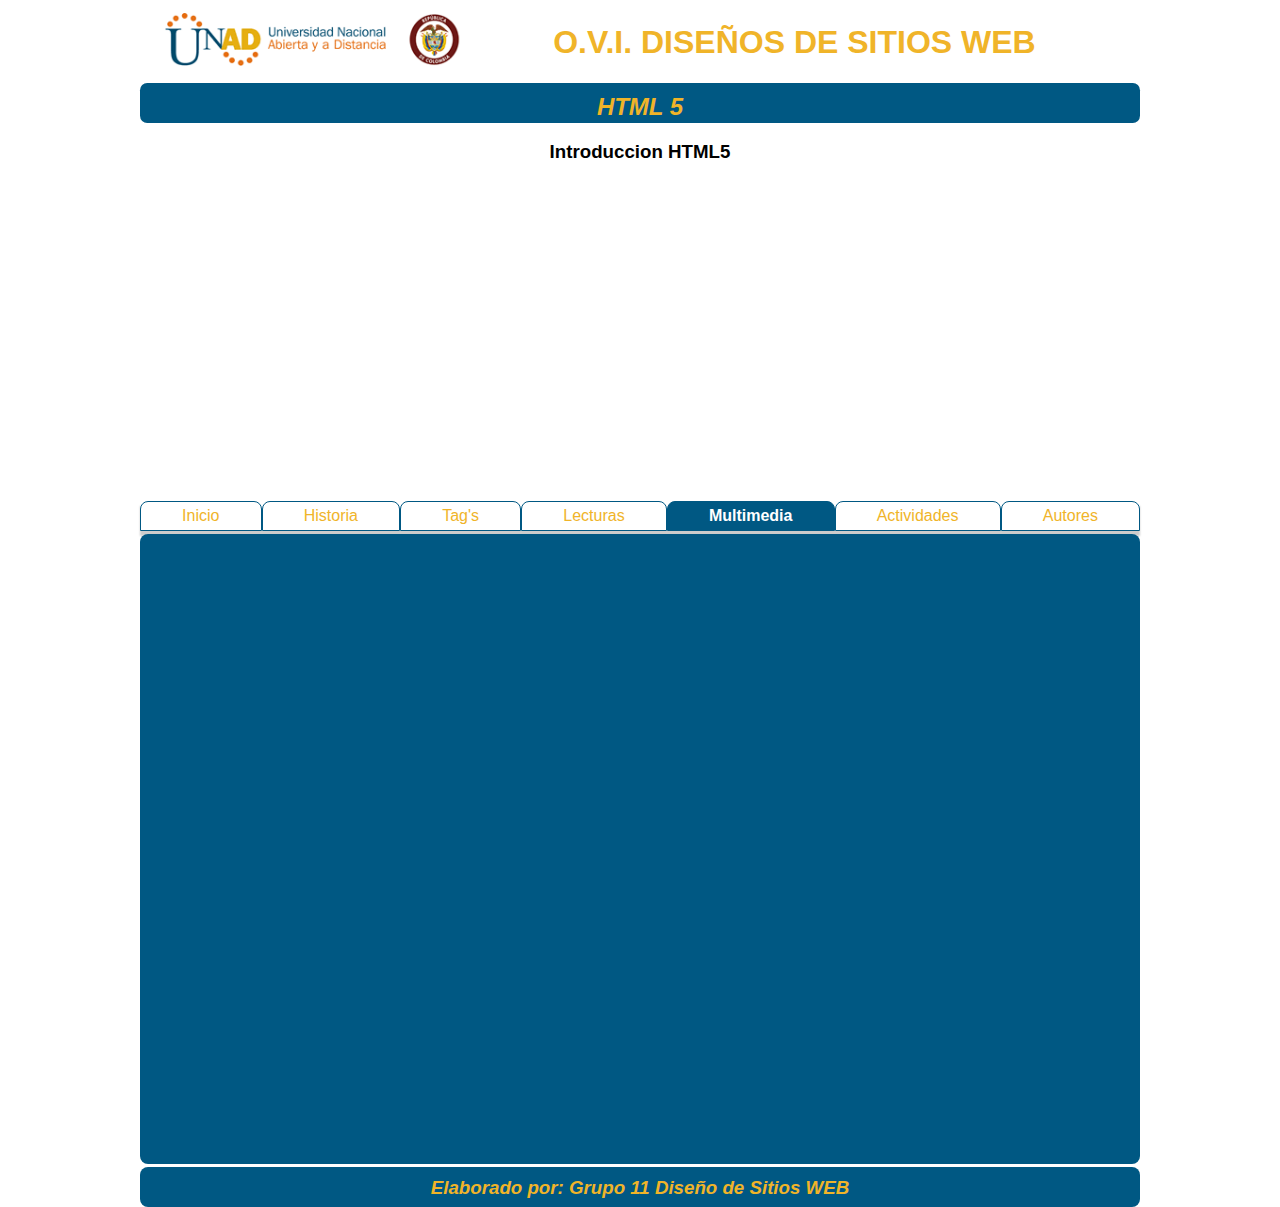
<file: Multimedia.html>
<!DOCTYPE html>
<html lang="es">
<head>
	<title>OVI HTML5</title>
	<meta charset="utf-8">
	<meta description="Este OVI permite revisar los Tag's de HTML5">
	<link rel="stylesheet" type="text/css" href="css/normalize.css">
	<link rel="stylesheet" type="text/css" href="css/estilos.css">
</head>

<body>
	<header class="margenes">
		<section>
			<img  id="unadLogo" src="img/logo.png" alt="logo" width="350px" height="56px">
			<h1 class="tHeader"> O.V.I. DISEÑOS DE SITIOS WEB</h1>		
		</section>
		<section>
			<h2 class="tituloHtml principalLetra principalFondo">HTML 5</h2>
		</section>	
		<section id="menuH">
			<input type="checkbox" id="btn_menu">
			<label for="btn_menu">
				<img src="img/menu96negro.png" alt="menu">			
			</label>
		<section>
		   <center>
		   	<h3>Introduccion HTML5</h3>
			<iframe width="560" height="315" src="https://www.youtube.com/embed/rQfWZFhqxis" frameborder="0" allowfullscreen></iframe>
		   </center>
		</section>
			<nav class="menu">
				<ul >
					<li><a class="principalLetra" href="index.html">Inicio</a></li>
					<li><a class="principalLetra" href="Historia.html">Historia</a></li>
					<li><a class="principalLetra" href="Tags.html">Tag's</a></li>
					<li><a class="principalLetra" href="Lecturas.html">Lecturas</a></li>
					<li><a class="menuSelecionado principalLetra" href="Multimedia.html">Multimedia</a></li>
					<li><a class="principalLetra" href="Actividades.html">Actividades</a></li>
					<li><a class="principalLetra" href="Autores.html">Autores</a></li>
				</ul>
			</nav>
		</section>
	</header>
	
	<section class="contenedor principalFondo margenes">
	</section>
	<footer class="principalFondo margenes">
		<h3 class="tituloHtml principalLetra">Elaborado por: Grupo 11 Diseño de Sitios WEB</h6>
	</footer>
</body>
</html>
</file>
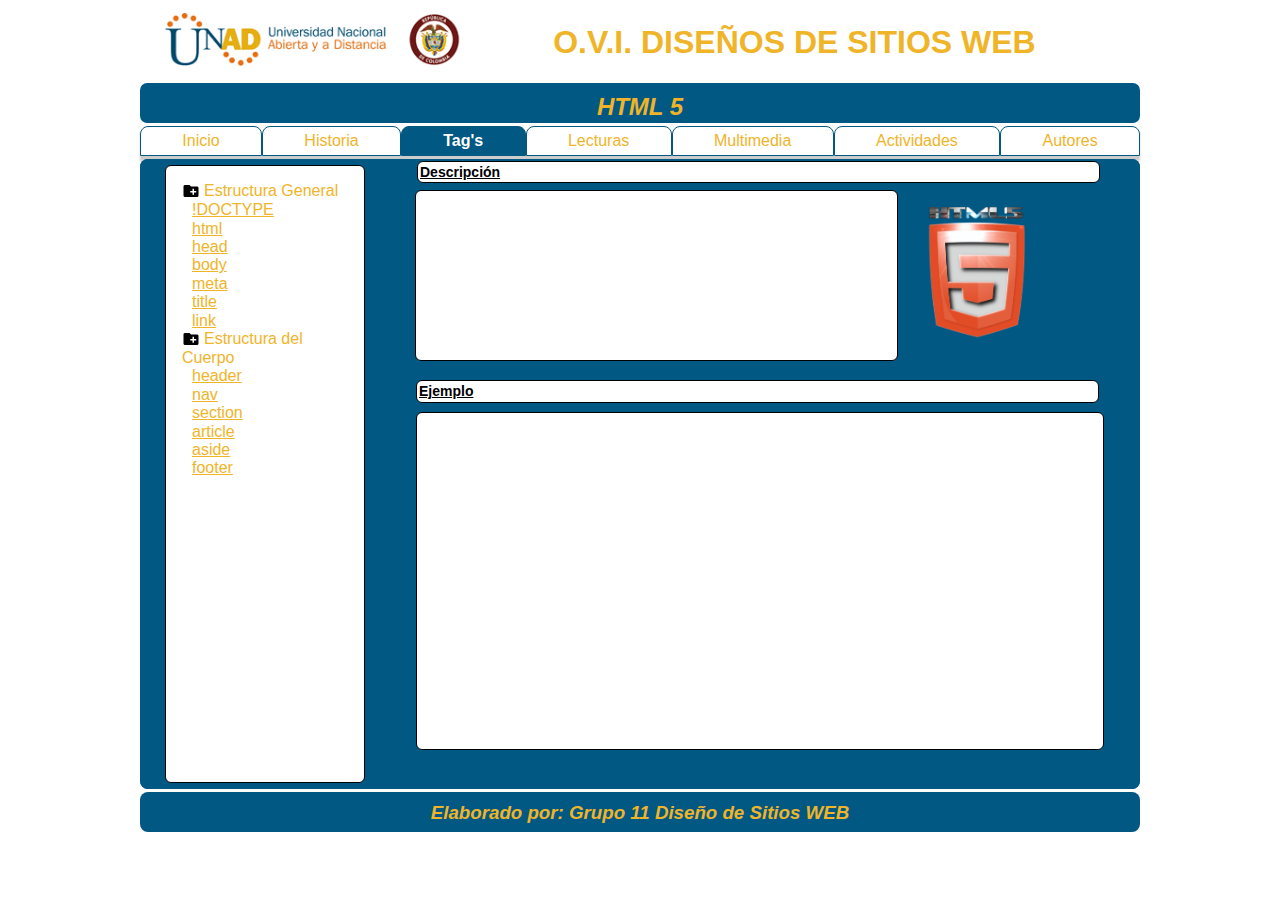
<file: Tags.html>
<!DOCTYPE html>
<html lang="es">
<head>
	<title>OVI HTML5</title>
	<meta charset="utf-8">
	<meta description="Este OVI permite revisar los Tag's de HTML5">
	<link rel="stylesheet" type="text/css" href="css/normalize.css">
	<link rel="stylesheet" type="text/css" href="css/estilos.css">
	<link rel="stylesheet" type="text/css" href="css/tag.css">
	<script type="text/javascript" src="js/tag.js"></script>
</head>

<body>
	<header class="margenes">
		<section>
			<img  id="unadLogo" src="img/logo.png" alt="logo" width="350px" height="56px">
			<h1 class="tHeader"> O.V.I. DISEÑOS DE SITIOS WEB</h1>		
		</section>
		<section>
			<h2 class="tituloHtml principalLetra principalFondo">HTML 5</h2>
		</section>	
		<section id="menuH">
			<input type="checkbox" id="btn_menu">
			<label for="btn_menu">
				<img src="img/menu96negro.png" alt="menu">			
			</label>
			<nav class="menu">
				<ul >
					<li><a class="principalLetra" href="index.html">Inicio</a></li>
					<li><a class="principalLetra" href="Historia.html">Historia</a></li>
					<li><a class="menuSelecionado principalLetra" href="Tags.html">Tag's</a></li>
					<li><a class="principalLetra" href="Lecturas.html">Lecturas</a></li>
					<li><a class="principalLetra" href="Multimedia.html">Multimedia</a></li>
					<li><a class="principalLetra" href="Actividades.html">Actividades</a></li>
					<li><a class="principalLetra" href="Autores.html">Autores</a></li>
				</ul>
			</nav>
		</section>
	</header>
	<section class="contenedor principalFondo margenes">
			
		<header class="principalFondo" id="tag">
			<aside id="tagAside">
				<nav class="arbol">
					<ul class="principalLetra" >
				        <li>
				        	<input type="checkbox" id="eg"/>
				        	<label for="eg">Estructura General</label>
				            <ul>
				            	<li><a class="principalLetra" href="javascript:ActualizarTag('tagDoc');">!DOCTYPE</a></li>
								<li><a class="principalLetra" href="javascript:ActualizarTag('tagHtml');">html</a></li>
								<li><a class="principalLetra" href="javascript:ActualizarTag('tagHead');">head</a></li>
								<li><a class="principalLetra" href="javascript:ActualizarTag('tagBody');">body</a></li>
								<li><a class="principalLetra" href="javascript:ActualizarTag('tagMeta');">meta</a></li>
								<li><a class="principalLetra" href="javascript:ActualizarTag('tagTitulo')">title</a></li>
								<li><a class="principalLetra" href="javascript:ActualizarTag('tagLink')">link</a></li>
				        	</ul>
						</li>
						<li>
				        	<input type="checkbox" id="ec" />
				        	<label for="ec">Estructura del Cuerpo</label>
				            <ul>
				            	<li><a class="principalLetra" href="javascript:ActualizarTag('tagHeader')">header</a></li>
				            	<li><a class="principalLetra" href="javascript:ActualizarTag('tagNav')">nav</a></li>
								<li><a class="principalLetra" href="javascript:ActualizarTag('tagSection')">section</a></li>
								<li><a class="principalLetra" href="javascript:ActualizarTag('tagArticulo')">article</a></li>
								<li><a class="principalLetra" href="javascript:ActualizarTag('tagAside')">aside</a></li>
								<li><a class="principalLetra" href="javascript:ActualizarTag('tagFooter')">footer</a></li>								
				        	</ul>
						</li>
						<!--
						<li>
				        	<input type="checkbox" id="ph" />
				        	<label for="ph">Otras de HTML5</label>
				            <ul>
				            	<li><a class="principalLetra" href="#" onclick="">hgroup</a></li>				            
				        	</ul>
						</li>
						-->
					</ul>

				</nav>
			</aside>

			<header id="tagMarco">
				
				<header id="jsDescripcion">
					<p id="titDescripcion"  class="tagPrincipal">
						Descripción
					</p>
				</header>
				
				<header id="iniDescripcion">
					
					<header id ="desMarco">
						<p id="jsDetalle" class="tagSubPrincipal">
							
						</p>							
					</header>
					<header id="imgTitulo">
						<img id="taghtmlLogo" src="img/html5-1841458_1280.png" width="143" height="184">
					</header>
				</header>
					
				<!---->
				<header id="titMarco">
					<p  id="titEjemplo" class="tagPrincipal">
						Ejemplo
					</p>
				</header>

				<header id="detEjemplo"  >
					<p id="jsEjemplo" class="tagSubPrincipal">
								
					</p>
				</header>	

			</header>


		</header>

	</section>
	<footer class="principalFondo margenes">
		<h3 class="tituloHtml principalLetra">Elaborado por: Grupo 11 Diseño de Sitios WEB</h6>
	</footer>
</body>
</html>
</file>
<file: css/estilos.css>
body{
	background: #FFFFFF;
}
header{
	background: #FFFFFF;
}

footer{
	height: 10%;
	display: block;
}

img{
	max-width: 50%;
	height: auto;
	display: inline-block;
	vertical-align: top;
	padding: 10px;
}
p{
	margin-top: 0px;
}

em{
	font-style: oblique;
    font-weight: bold;
}

/*clase para el contenedor central donde se encuentra el aside y la secciópn principal*/
.contenedor{
	display: -webkit-box;
	display: -ms-flexbox;
	display: flex;

	 -webkit-box-orient: horizontal;
    -webkit-box-direction: normal;
        -ms-flex-direction: row;
            flex-direction: row;
	flex-direction: row;
	height:  70vh;

}

/*Esto es la sección del logo de html*/
.asideLogo{
	/*
	display: inline-block;
	*/
	display: -webkit-box;
	display: -ms-flexbox;
	display: flex;
    -webkit-box-orient: vertical;
    -webkit-box-direction: normal;
        -ms-flex-direction: column;
            flex-direction: column;
	/*vertical-align: top;*/
	max-width: 34%;
	width: 34%;
	max-height: 100%;
	height: 100%;
	text-align:center;
	min-width: 200px;
    -webkit-box-pack: justify;
        -ms-flex-pack: justify;
            justify-content: space-between;  
    overflow: hidden;
    

}
/*Esto es para el principal sección donde va todo lo que hay que cambiar*/
.principalTamano{
	width: 64%;
}

.principal{
	vertical-align: top;	
	max-width: 100%;
	min-height: 200px;
	
	-webkit-box-pack: justify;
        -ms-flex-pack: justify;
            justify-content: space-between;  
    overflow: hidden;

}


.referencias{
	text-decoration: underline;
	font-style: italic;
	font-size: 10px;
	color: #0D08DB;
}


.listas li{
	list-style-type: square;
}

/*clase para el logo de la Universidad*/
#unadLogo{
	max-width: 100%;	
}

/*clase para el logo de HTML5*/
#htmlLogo{
	height: 70%;
	max-width: 100%;
	padding: 0px;	
}



/*clase para el titulo Diseños de Sitios WEB*/
.tHeader{
	color: #f0b429;
	display: inline-block;
	width: 60.0%;
	vertical-align: top;
	text-align:-webkit-center;
}
/*clase para el titulo HTML5*/
.tituloHtml{	
	text-align: center;
	font-style: oblique;
	border-radius: 0.3em;
	margin: 0 auto;
	min-height: 40px;
    padding-top:10px;
    -webkit-box-flex: 1;
        -ms-flex-positive: 1;
            flex-grow: 1;
}

#conta{
	text-align: center;
	min-height: 25%;
	text-decoration: underline;
	font-weight: bold;

	-webkit-box-pack: center;
	    -ms-flex-pack: center;
	        justify-content: center;
	-webkit-box-align: center;
	    -ms-flex-align: center;
	        align-items: center;
	
	display: -webkit-box;
	display: -ms-flexbox;
	display: flex;
	-webkit-box-orient: vertical;
	-webkit-box-direction: normal;
	    -ms-flex-direction: column;
	        flex-direction: column;
}

#conta p{
	margin: 0 auto;
	padding: 0px;
}

#reloj{
	width: 60%;
	min-width: 60%;

}

.subPrincipal{
	height: 49%;
	max-height: 49%;
	max-width: 100%;
	display: flex;
    display: -webkit-box; /* OLD - iOS 6-, Safari 3.1-6 */    /* OLD - Firefox 19- (buggy but mostly works) */
	display: -ms-flexbox;  /* TWEENER - IE 10 */
	display: -webkit-flex; /* NEW - Chrome */
	flex-direction: column;
    -ms-flex-direction: column;
    -webkit-flex-direction:column;
    -webkit-box-direction: normal; 
    -webkit-box-orient: vertical;
    -webkit-box-flex: 1;	
	    -ms-flex-positive: 1;	
	        flex-grow: 1;	
	-webkit-flex-grow: 1; /* Safari 6.1+ */
}

.tSubPrincipal{
	background: #FFFFFF;
	border: 1px solid #000000;
	border-radius: 6px;
	font-size: 14px;
	font-weight: bold;
	padding: 0.25em;
	text-decoration: underline;
	width: 98.5%;
	max-height: 10%
}

.pSubPrincipal{
	background: #FFFFFF;
	border: 1px solid #000000;
	border-radius: 6px;
	font-size: 14px;
	padding: 0.125em;
	width: 98.5%;
	height: 90%;
	padding: 0.25em;
	max-height: 90%;
	overflow:  auto;
	
}

.contenedorLecturas{
	height: 100%;
	display: flex;
    display: -webkit-box; /* OLD - iOS 6-, Safari 3.1-6 */    /* OLD - Firefox 19- (buggy but mostly works) */
	display: -ms-flexbox;  /* TWEENER - IE 10 */
	display: -webkit-flex; /* NEW - Chrome */
	-webkit-box-direction: normal; 
	-webkit-box-orient: vertical;

}

.subLecAct{
	max-height: 49%;
	max-width: 100%;
	margin-top: 1%;
    margin-left: 2.5%;
    display: flex;
    display: -webkit-box; /* OLD - iOS 6-, Safari 3.1-6 */    /* OLD - Firefox 19- (buggy but mostly works) */
	display: -ms-flexbox;  /* TWEENER - IE 10 */
	display: -webkit-flex; /* NEW - Chrome */
	flex-direction: column;
    -ms-flex-direction: column;
    -webkit-flex-direction:column;
    -webkit-box-direction: normal; 
    -webkit-box-orient: vertical;
    -webkit-box-flex: 1;	
	    -ms-flex-positive: 1;	
	        flex-grow: 1;	
	-webkit-flex-grow: 1; /* Safari 6.1+ */
}

.altoLec{
	height: 40%;
}
.altoAct{
	height: 45%;
}

.pSubLecAct{
	background: #FFFFFF;
	border: 1px solid #000000;
	border-radius: 6px;
	font-size: 14px;
	padding: 0.125em;
	width: 47%;
	height: 170%;
	padding: 0.25em;
	max-height: 200%;
	overflow:  auto;
	
}

.pSubPrincipalLecturasDer{
	background: #FFFFFF;
	border: 1px solid #000000;
	border-radius: 6px;
	font-size: 14px;
	padding: 0.125em;
	margin-top: -46%;
	margin-left: 50%;
	padding: 0.25em;
	width: 47%;
	height: 172%;
	overflow:  auto;
}
.pMarginLDos{
	margin-top: -28%;
}

.pMarginLTres{
	margin-top: -56%;
}

.pMarginLCuatro{
	margin-top: -84%;
}
.pMarginLCinco{
	margin-top: -112%;
}

.tSubActividad{
	background: #FFFFFF;
	border: 1px solid #000000;
	border-radius: 6px;
	font-size: 12px;
	font-weight: bold;
	padding: 0.25em;
	width: 47%;
	max-height: 10%;
}

.altoAnchoAct{
	margin-top: -55%;
	margin-left: 50%;
}

.marginActUno{
	margin-top: 0%;
	margin-left: 50%;
}

.actividad li {
	list-style:none;
}



/*Clase para controlador las secciones de los sub items de la pestaña Lecturas*/
.oculto {
	display: none;
	}

.imgEtiquetas{
	position: absolute;
  	top:  165px; 
  	left: 525px;
  	width: 50%;
	max-height: 200%;
}

img.alineadoTextoImagenCentro{
  vertical-align: middle;

    /* Ojo vertical-align: text-middle no existe*/
}
#htmlLecturas{
	text-align: center;
	max-width: 70%;
	padding: 0px;	
	

}

#htmlEstructura{
	height: 70%;
	max-width: 90%;
	padding: 0px;	
	vertical-align: top:0px;

}

div.gallery{
	margin: 1px;
   /* border: 1px solid #ccc;*/
    float: left;
    width: 200%;
}
div.gallery:hover{
	/*border: 1px solid #777;*/
}

div.gallery img{
	width: 200%;
    height: auto;
}
div.desc {
	padding: auto;
    text-align: auto;
}

* {
    box-sizing: border-box;
}


/*Clase para todos los contenedores principales 
  que controla las margenes*/
.margenes{
	margin: 0 auto;
	max-width: 1000px;
	border-radius: 0.5em;
	margin-top: 3px;
/*	position: relative;*/
}
/*Clase que controla la letra principal de los contenedore*/
.principalLetra{	
	color: #f0b429;
}

/*Clase que controla el fondo principal de los contenedore*/
.principalFondo{
	background: #005883;
}


/*Esto es para dar el estilo de los menus 
  para las nuevas pantallas se debería cambiar el llamado
  del estilo menuSelecionado en el html */
#menuH{
	width: 100%;
	background: #FFFFFF; 
	max-width: 1000px;
	margin-top: 3px;
}

/*Oculta el Label de los menus util para el responsive
*/
#menuH label{
	display: none;
	width: 30px;
	height: 30px;	
	border-right: 1px solid #FFFFFF	
}

/*clic sobre la etiqueta del menu cuando esta el menu
  pequeño*/
#menuH label:hover{
	cursor: pointer;
	background: #005883; 
}

/*Con esto se oculta el botón que controla el check 
   utilizado para el responsive de los menus
 */
#btn_menu{
	display: none;
}

/*Se aplica para el menu que esta seleccionado*/
.menuSelecionado{
	background: #005883 !important;
	color: #FFFFFF !important;
	font-weight: bold !important;
}

.menu ul{
	margin: 0;
	list-style: none;
	padding: 0;
	/*con esto pone los il en linea*/
	display: flex;
    display: -webkit-box; /* OLD - iOS 6-, Safari 3.1-6 */    /* OLD - Firefox 19- (buggy but mostly works) */
	display: -ms-flexbox;  /* TWEENER - IE 10 */
	display: -webkit-flex; /* NEW - Chrome */
	-webkit-box-orient: horizontal;
	-webkit-box-direction: normal;
	        flex-direction: row;
    -ms-flex-direction: row;
    -webkit-flex-direction: row;
    box-shadow: 0px 5px 2px 0px #ccc;
}



.menu li{
	/*permite distribuir todos los menus dentro del nav*/	
	-webkit-box-flex: 1;	
	    -ms-flex-positive: 1;	
	        flex-grow: 1;	
	-webkit-flex-grow: 1; /* Safari 6.1+ */
	text-align: center;
}


/*Estilo de los menus redondeados*/
.menu li a {
	display: block;
	padding: 5px 20px;
	text-decoration: none; 
	border-radius: 0.5em 0.5em 0em 0em; 
	border: 1px solid #005883;   
	background: #FFFFFF;
}


/*Al pasar el mouse por envcima del menu*/
.menu li a:hover{
	background: #005883;
}

#subMenuL{
	width: 100%;
	max-width: 1000px;
	margin-top: 3px;
}

.subMenu {
/*	width: 400px;
    height: 400px;*/
  /*  border: 1px solid #c3c3c3;
    display: -webkit-flex; /* Safari */
  /*  -webkit-flex-direction: row-reverse; /* Safari 6.1+ */
    display: -webkit-box;
    display: -ms-flexbox;
    display: flex;
   -webkit-box-orient: vertical;
   -webkit-box-direction: normal;
       -ms-flex-direction: column;
           flex-direction: column;
}


.subMenu ul{
	margin: 0;
	list-style: none;
	padding: 0;
   
}
.subMenu li{
	 width: 950px;
    height: 30px;
    margin-left: 25px;
    -webkit-box-flex: 1;
        -ms-flex-positive: 1;
            flex-grow: 1;
    -webkit-flex-grow: 1;
}

.subMenu li a {
	display: block;
	padding: 5px 20px;
	text-decoration: none; 
	border-radius: 0.5em 0.5em 0em 0em; 
	border: 1px solid #005883;   
	background: #FFFFFF;
}

.subMenu li a:hover{
	background: #CFCFCF;
}

.letraSubItem{	
	color: 	#000000;
}

/*esto es para realizar los menus de forma responsive*/

/*@media se comporta como un if*/
@media(max-width: 700px){
	.menu li a{
		padding: 5px 5px;
		min-width: 30px;
	}
	.principalTamano{
		width: 95%;
		max-width: 95%
	}
	.contenedor{
		flex-direction: column;
        -ms-flex-direction: column;
        -webkit-flex-direction:column;
        -webkit-box-direction: normal; 
        -webkit-box-orient: vertical;
        height: 70%
	}

}

/*@media se comporta como un if*/
@media(max-width: 510px){
	#menuH label{
		display: block;		
	}
	.menu{
		position: absolute;
		background: #FFFFFF;
		width: 25%;
		margin-left: -80%; 
		-webkit-transition: all 0.5s; 
		transition: all 0.5s;
		}
	.menu ul{		
        flex-direction: column;
        -ms-flex-direction: column;
        -webkit-flex-direction:column;
        -webkit-box-direction: normal; 
        -webkit-box-orient: vertical;
	}
	.menu li{
		border-top: 1px solid #FFFFFF;
		text-align: left;
		padding-left: 1px;
	}
	.menu li a{
		border-radius: 0em 0em 0em 0em; 
		padding: 3px 5px;
		min-width: 50px;
	}
	/*busca la clase menu y la selecciona*/
	#btn_menu:checked ~ .menu{
		margin: 0;
		width: 100px;
	}


}

.autores{
	width: 98%;
	height: 98%;
	margin: auto;
	display: -webkit-box;
	display: -ms-flexbox;
	display: flex;
	-ms-flex-wrap: wrap;
	    flex-wrap: wrap;
	-webkit-box-pack: justify;
	    -ms-flex-pack: justify;
	        justify-content: space-between;
	max-width: 98%;
	max-height: 98%;
	/*overflow:  auto;*/
	overflow: hidden;
}
.titAutores, .itemAutores{
	background: rgba(255,255,255,.2);
	-moz-flex: none;
	-ms-flex: none;
	-o-flex: none;
	-webkit-box-flex: 0;
	        flex: none;
	margin-bottom: 1%;
	display: -webkit-box;
	display: -ms-flexbox;
	display: flex;
	-webkit-box-pack: center;
	    -ms-flex-pack: center;
	        justify-content: center;
	-webkit-box-align: center;
	    -ms-flex-align: center;
	        align-items: center;
	font-size: 12px;
	padding: 1px;

}

.itemGeneral{
	width: 12%;
}


.itemCorreo{
	width: 25%;
}
.AutorFoto{
	/*
	width: 100%;
	height: 100%;
	
	max-width: 100%;
	max-height: 100%;
		*/

}
@media only screen and (max-width: 700px){
    .responsive {
        width: 49.99999%;
        margin: 6px 0;
    }
}

@media only screen and (max-width: 500px){
    .responsive {
        width: 100%;
    }
}

.clearfix:after {
    content: "";
    display: table;
    clear: both;
}
</file>
<file: css/tag.css>
#tag{
	border-radius: 0.5em;
	display: -ms-flexbox;
	display: -webkit-box;
	display: flex;
	-ms-flex-pack: center;
	    -webkit-box-pack: center;
	        justify-content: center;
	-ms-flex-align: center;
	    -webkit-box-align: center;
	        align-items: center;
	-ms-flex-wrap: wrap;
	    flex-wrap: wrap;
	-ms-flex-pack:distribute;
	    justify-content:space-around;
	height: 100%;
	min-height: 100%;
	-ms-flex-align: stretch;
	    -webkit-box-align: stretch;
	        align-items: stretch;
	-ms-flex-line-pack: stretch;
	    align-content: stretch;
	-ms-flex-item-align: auto;
	    align-self: auto;
	-webkit-box-flex: 1;	
	-ms-flex-positive: 1;	
	        flex-grow: 1;	
	-webkit-flex-grow: 1; /* Safari 6.1+ */
}

#tagAside{
	width: 20%;
	height: 98%;
	min-height: 98%;
	-ms-flex-item-align: center;
	    -ms-grid-row-align: center;
	    align-self: center;
	-webkit-box-align: center;
	    -ms-flex-align: center;
	        align-items: center;
	overflow: auto;
}



#tagMarco{
	width: 70%;
	height: 100%;
	min-height: 100%;
	min-width:  70%;
	overflow: auto;
	/*
	background: url("http://lorempixel.com/500/300");
	/*margin: 1em auto;	*/
	background: transparent;
	display: -ms-flexbox;	
	display: -webkit-box;	
	display: flex;
	
	    -ms-flex-align: stretch;
	        -webkit-box-align: stretch;
	            align-items: stretch;
	            
	 -ms-flex-direction: column;
	     -webkit-box-orient: vertical;
	     -webkit-box-direction: normal;
	         flex-direction: column;

	
	-ms-flex-item-align: center;
	    -ms-grid-row-align: center;
	    align-self: center;
	
	/*oculta lo que quede por fuera del contenedor*/
	overflow: hidden;
	-ms-flex: none;
	    -webkit-box-flex: 0;
	        flex: none;
}

#tagEjemplo{ 

	height: 50%;
	min-height: 50%;
	-ms-flex: none; 
	    -webkit-box-flex: 0; 
	        flex: none;
	display: -ms-flexbox;
	display: -webkit-box;
	display: flex;
	-ms-flex-pack: center;
	    -webkit-box-pack: center;
	        justify-content: center;
	-ms-flex-align: center;
	    -webkit-box-align: center;
	        align-items: center;
	-ms-flex-wrap: wrap;
	    flex-wrap: wrap;
	-ms-flex-pack:distribute;
	    justify-content:space-around;
	    -webkit-box-orient: horizontal;
	    -webkit-box-direction: normal;
	            flex-direction: row;
	-ms-flex-direction: row;
	-ms-flex-align: stretch;
	    -webkit-box-align: stretch;
	        align-items: stretch;
	-ms-flex-line-pack: stretch;
	    align-content: stretch;
	-ms-flex-item-align: auto;
	    align-self: auto;

	 background: transparent;
}

#imgTitulo{
	background: transparent;
	border-radius: 6px;
	height: 100%;
	width: 30%;
}

#taghtmlLogo{
	max-height: 85%;
	max-width: 100%;
}

#iniDescripcion{
	overflow: auto;
	height: 30%;
	width: 100%;
	background: transparent;

	-ms-flex: none; 
	    -webkit-box-flex: 0; 
	        flex: none;
	display: -ms-flexbox;
	display: -webkit-box;
	display: flex;
	-webkit-box-orient: horizontal;
	-webkit-box-direction: normal;
	    -ms-flex-direction: row;
	        flex-direction: row;
	 
}

#jsDescripcion{
	height: 5%;
	background: transparent;
	overflow: auto;
	width: 100%;
}

#titEjemplo{
	overflow: auto;
	margin: 1px;

}

#titDescripcion{
	overflow: auto;
	margin: 2px;
}

#detEjemplo{
	height: 60%;	
	background: transparent;
	margin: 1px;

}

#titMarco{
	height: 5%;
	margin: 0;
	padding: 0;
	background: transparent;
	width: 100%;
}

#desMarco{
	background: transparent;
	height: 100%;
	width: 70%;
}
/*
.arbol ul{
	margin: 0;
	list-style: none;
	padding: 0;

}
*/
.arbol{
	background: #FFFFFF;
	padding: 1em;
	box-sizing: border-box;
	width: 100%;
	border: 1px solid #000000;
	border-radius: 6px;
	height: 100%;
	overflow: auto;
}

.tagPrincipal{
	margin:5px;
	padding: 2px;
	background: #FFFFFF;
	border: 1px solid #000000;
	border-radius: 6px;
	font-size: 14px;
	font-weight: bold;
	text-decoration: underline;
	width: 97.5%;
	max-height: 100%;
	overflow:  auto;

}

.tagSubPrincipal{
	background: #FFFFFF;
	border: 1px solid #000000;
	border-radius: 6px;
	font-size: 14px;
	padding: 0.125em;
	width: 98.5%;
	height: 90%;
	padding: 0.25em;
	max-height: 90%;
	overflow:  auto;
	
}



.arbol ul,
.arbol li
{
    padding: 0;
    margin: 0;
    list-style: none;
}
 
.arbol input
{
    position: absolute;
    opacity: 0;
}
 
.arbol
{
    font: normal 11px, Arial, Sans-serif;
    -moz-user-select: none;
    -webkit-user-select: none;
    -ms-user-select: none;
        user-select: none;
}
/*
.arbol input ~ ul
{
    display: none;
}
 */
.arbol label
{    
    margin: 0 0px 0;
}

.arbol ul{
    margin: 0 0 0;
}

.arbol a{
    margin: 0 10px 0;
}


.arbol input:disabled + label
{
    cursor: default;
    opacity: .6;
}
 /*
.arbol input:checked:not(:disabled) ~ ul
{
    display: block;
}
 */
.arbol label,
.arbol label::before
{
    background: url("../img/folderArbol.png") no-repeat;
    background-position: 0px 0;
    cursor: pointer;
    
}

.arbol label::before
{
    content: "";
    width: 16px;
    margin: 0 22px 0 0;
    vertical-align: middle;
    background-position: 0 -32px;
}
</file>
